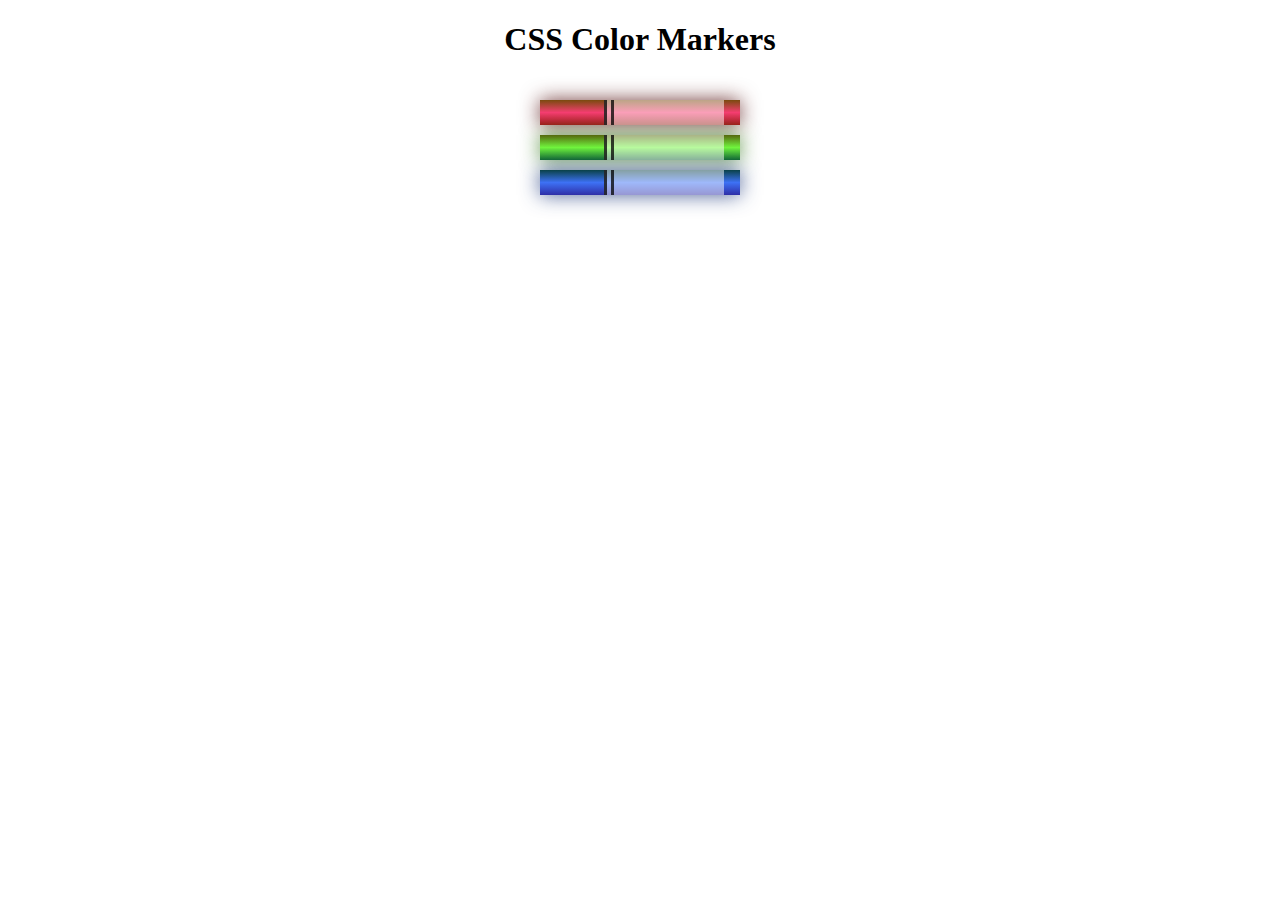
<file: color_markers/index.html>
<!DOCTYPE html>
<html lang="en">
<head>
    <meta charset="UTF-8">
    <meta http-equiv="X-UA-Compatible" content="IE=edge">
    <meta name="viewport" content="width=device-width, initial-scale=1.0">
    <title>Colored Markers</title>
    <link rel="stylesheet" href="styles.css">
</head>
<body>
    <h1>CSS Color Markers</h1>
    <div class="container">
        <div class="marker red">
            <div class="cap"></div>
            <div class="sleeve"></div>
        </div>
        <div class="marker green">
            <div class="cap"></div>
            <div class="sleeve"></div>
        </div>
        <div class="marker blue">
            <div class="cap"></div>
            <div class="sleeve"></div>
        </div>
    </div>
</body>
</html>
</file>
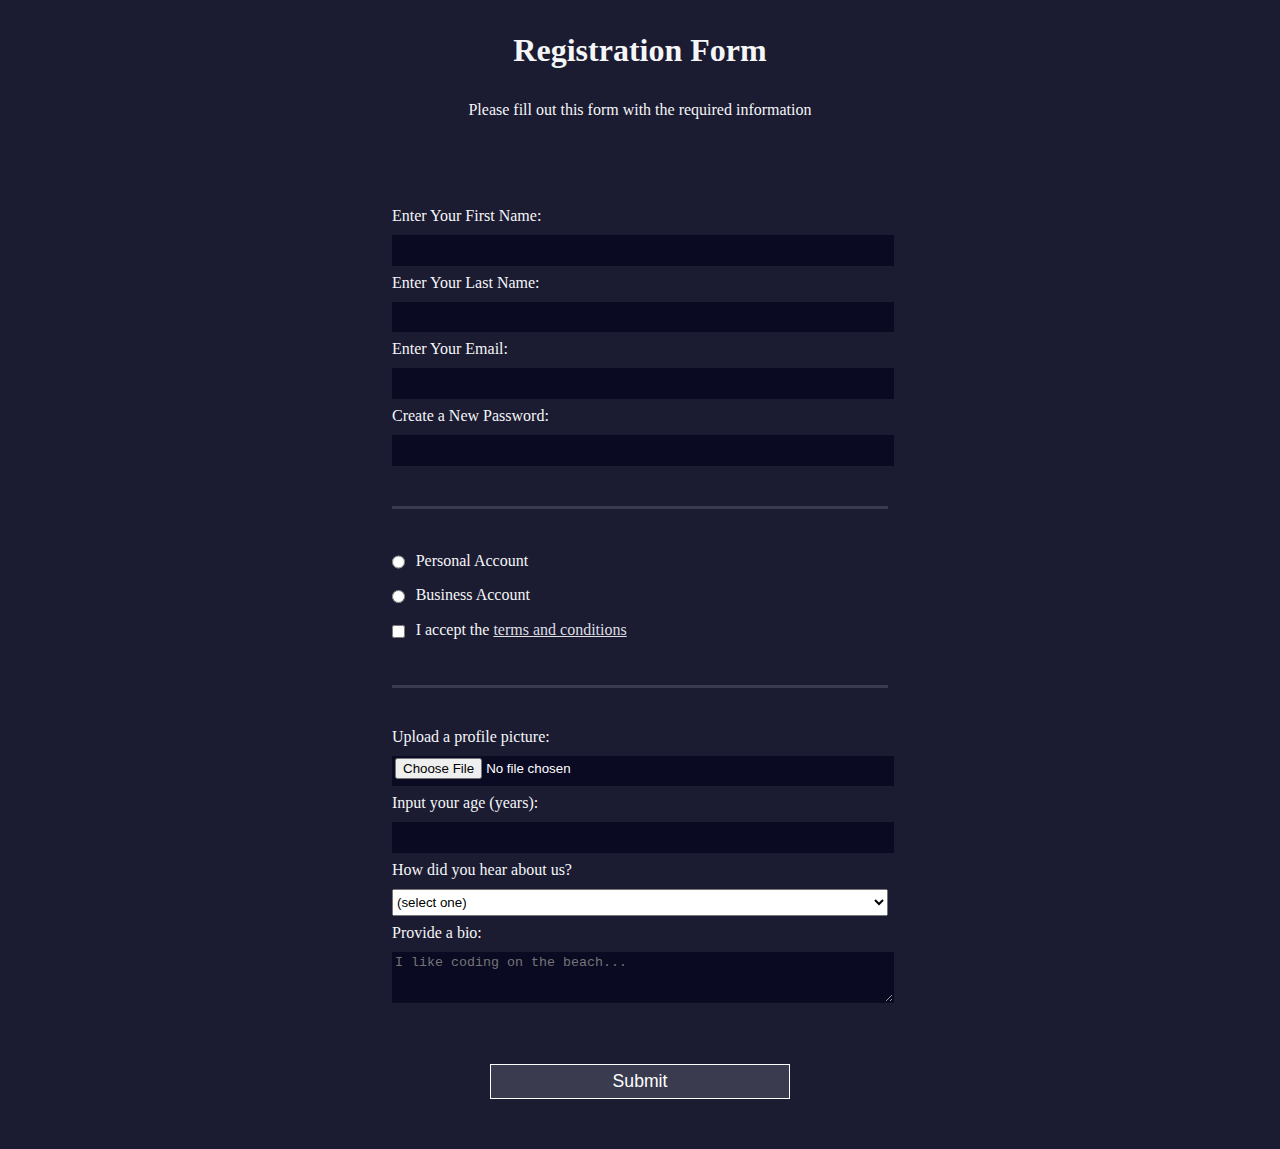
<file: formulario/index.html>
<!DOCTYPE html>
<html lang="en">
<head>
    <meta charset="UTF-8">
    <meta http-equiv="X-UA-Compatible" content="IE=edge">
    <meta name="viewport" content="width=device-width, initial-scale=1.0">
    <link rel="stylesheet" href="styles.css">
    <title>Document</title>
</head>
<body>
    <h1>Registration Form</h1>
    <p>Please fill out this form with the required information</p>
    <form action="https://register-demo.freecodecamp.org">
        <fieldset>
            <label for="first-name">Enter Your First Name: <input id="first-name" type="text" name="first-name" required/></label>
            
            <label for="last-name">Enter Your Last Name: <input id="last-name" type="text" name="last-name" required/></label>
            
            <label for="email">Enter Your Email: <input id="email" type="email" name="email" required/></label>
            
            <label for="new-password">Create a New Password: <input id="new-password" type="password"  pattern=[a-z0-5]{8,} name="password" required/></label>
            
        </fieldset>
        <fieldset >
            <label for="personal-account"><input type="radio" name="account-type" id="personal-account" class="inline"/> Personal Account</label>
            <label for="business-account"><input type="radio" name="account-type" id="business-account" class="inline"/> Business Account</label>
            <label for="terms-and-conditions"><input type="checkbox" required id="terms-and-conditions" name="terms" class="inline"/> I accept the <a href="https://www.freecodecamp.org/news/terms-of-service/">terms and conditions</a> </label>
        </fieldset>
        <fieldset>
            <label for="profile-picture">Upload a profile picture: <input type="file" id="profile-picture" name="picture"></label>
            <label for="age">Input your age (years): <input type="number" min="13" max="120" id="age" name="age"></label>
            <label for="referrer">How did you hear about us?
                <select name="referrer" id="referrer">
                    <option value="">(select one)</option>
                    <option value="1">freeCodeCamp News</option>
                    <option value="2">freeCodeCamp YouTube Channel</option>
                    <option value="3">freeCodeCamp Forum</option>
                    <option value="4">Other</option>
                </select>
                
            </label>
            <label for="bio">Provide a bio:<textarea name="bio" id="bio" cols="30" rows="3" placeholder="I like coding on the beach..."></textarea>
            </label>
        </fieldset>
        <input type="submit" value="Submit">
    </form>
</body>
</html>
</file>
<file: color_markers/styles.css>
h1 {
    text-align: center;
}
.marker {
    
    width: 200px;
    height: 25px;
    margin: 10px auto;
}
.red {
    background: linear-gradient(rgb(122, 74, 14)0%, rgb(245, 62, 113)50%, rgb(162, 27, 27)100%);
    box-shadow: 0 0 20px 0 rgba(83, 14, 14, 0.8);
}
.green {
    background: linear-gradient(#55680D, #71F53E, #116C31);
    box-shadow: 0 0 20px 0 #3B7E20CC;
}
.blue {
    background: linear-gradient(hsl(186, 76%, 16%), hsl(223, 90%, 60%), hsl(240, 56%, 42%));
    box-shadow: 0 0 20px 0 hsla(223, 59%, 31%, 0.8);
}
.container {
    background-color: rgb(255, 255, 255);
    padding-top: 10px;
    padding-bottom: 10px;
    padding-left: 0;
    padding-right: 0;
}
.sleeve {
    width: 110px;
    height: 25px;
    background-color: rgba(255, 255, 255, 50%);
    border-left: 10px double rgba(0, 0, 0, 75%);
}
.cap {
    width: 60px;
    height: 25px;
}
.sleeve, .cap {
    display: inline-block;
}
</file>
<file: formulario/styles.css>
body {
    width: 100%;
    height: 100vh;
    margin: 0;
    background-color: #1b1b32;
    color: #f5f6f7;
    font-family: Tahoma;
    font-size: 16px;
}
label {
    display: block;
    margin: 0.5rem 0;
}
h1, p{
    margin: 1em auto;
    text-align: center;
}
form {
    margin: 0 auto;
    max-width: 500px;
    min-width: 300px;
    width: 60vw;
    padding: 2em;
}
fieldset {
    border: none;
    padding: 2rem 0;
    border-bottom: 3px solid #3b3b4f;
}
fieldset:last-of-type { 
    border-bottom: none;
}
input, textarea, select{
    width: 100%;
    margin-top: 10px;
    margin-bottom: 0;
    margin-left: 0;
    margin-right: 0;
    min-height: 2em;
}
.inline {
    width: unset;
    margin-right: 0.5em;
    margin-top: 0;
    margin-left: 0;
    margin-bottom: 0;
    vertical-align: middle;
}
input, textarea{
    background-color: #0a0a23;
    border: 1px solid #0a0a23;
    color: #ffffff;
   
}
input[type="submit"] {
    display: block;
    width: 60%;
    margin: 1em auto;
    height: 2em;
    font-size: 1.1rem;
    background-color: #3b3b4f;
    border-color: white;
    margin-top: 1em;
    min-width: 300px;
}
input[type="file"] {
    padding: 1px 2px;
}
a {
    color: #dfdfe2;
}
</file>
